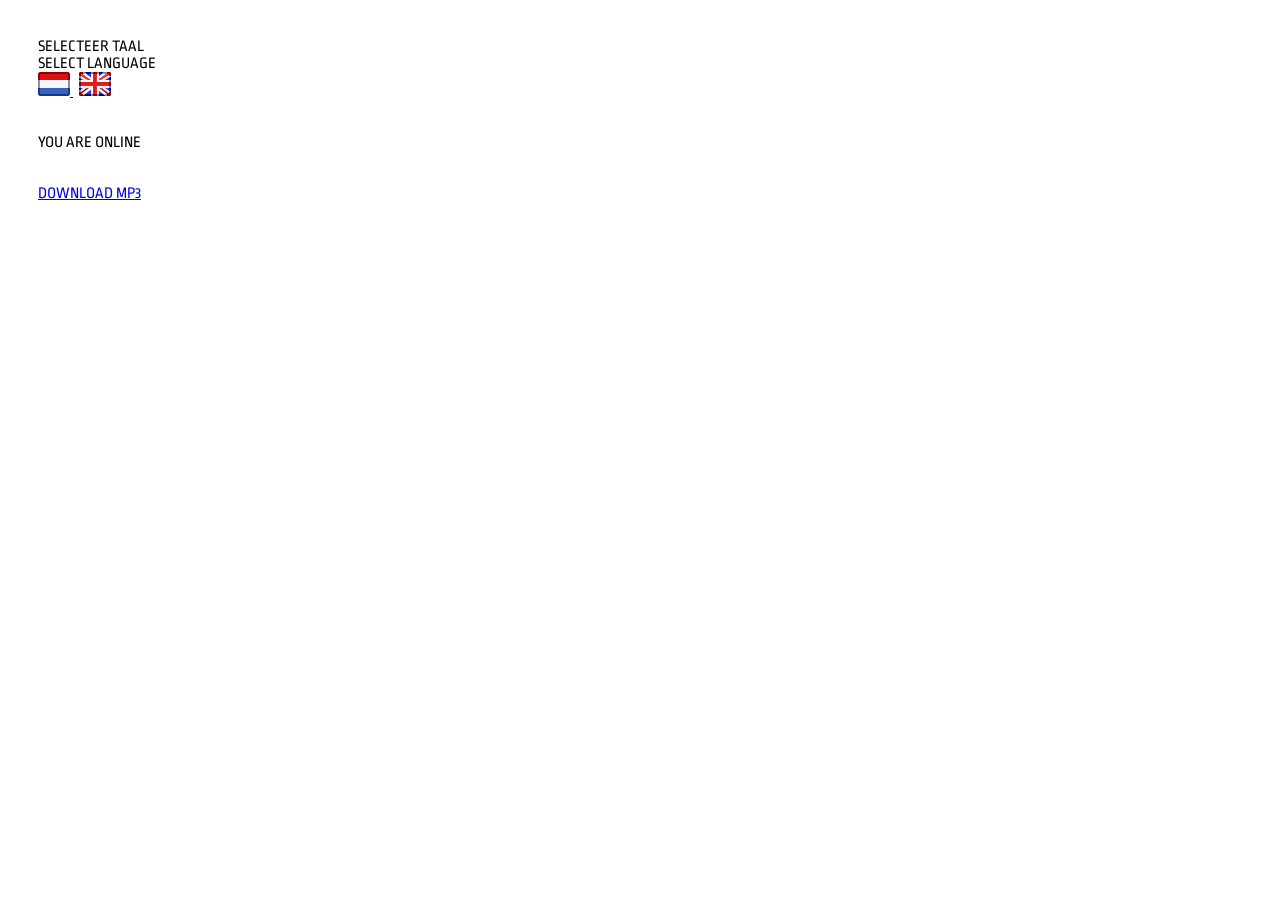
<file: index.html>
<!DOCTYPE html>
<html lang="en" manifest="adi.appcache">

<head>
    <meta charset="UTF-8">
    <meta name="viewport" content="width=device-width, initial-scale=1.0">
    <meta http-equiv="X-UA-Compatible" content="ie=edge">
    <link rel="stylesheet" type="text/css" href="default.css">
    <script type="text/javascript" src="functions.js"></script>
    <title>Afsluitdijk Icoon</title>
</head>

<body>

    <div id="language">
        <div>SELECTEER TAAL</div>
        <div>SELECT LANGUAGE</div>
        <a href="javascript: selectLanguage('nl');">
            <img src="flag_nl.png" />
        </a>&nbsp;
        <a href="javascript: selectLanguage('en');">
            <img src="flag_uk.png" />
        </a>
    </div>

    <div id="status">
        <div class="loader"></div>&nbsp;DOWNLOADING AUDIO TOUR
        <br/>
        <br />
        <div>HOLD ON, THIS MIGHT TAKE A WHILE (
            <span id="loaded"></span> % LOADED)</div>
    </div>
    <br />
    <br />

    <div id="onlinestatus"></div>
    <br />
    <br />

    <a id="download" href="pinkfloyd2.mp3" download="pinkfloyd2.mp3">DOWNLOAD MP3</a>

    <script type="text/javascript" src="jquery-3.2.1.min.js"></script>
    <script type="text/javascript" src="main.js"></script>
</body>

</html>
</file>
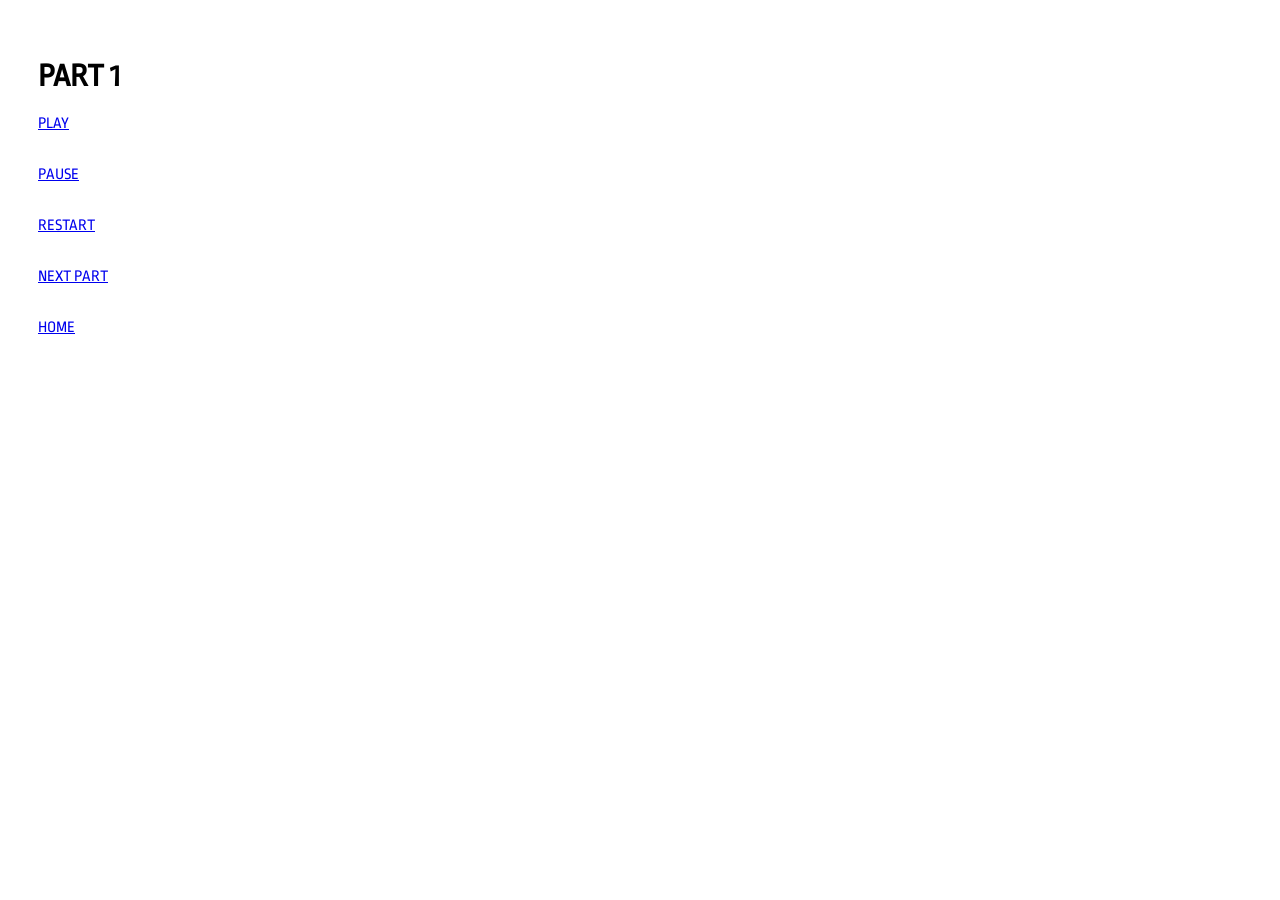
<file: audiotour1.html>
<!DOCTYPE html>
<html lang="en" manifest="adi.appcache">

<head>
    <meta charset="UTF-8">
    <meta name="viewport" content="width=device-width, initial-scale=1.0">
    <meta http-equiv="X-UA-Compatible" content="ie=edge">
    <link rel="stylesheet" type="text/css" href="default.css">
    <script type="text/javascript" src="jquery-3.2.1.min.js"></script>
    <script type="text/javascript" src="functions.js"></script>
    <script type="text/javascript" src="audiotour.js"></script>
    <title>Afsluitdijk Icoon</title>
</head>

<body>

    <audio id="audiofile">
        <source src="audio2.mp3" type="audio/mp3">
    </audio>

    <h1>PART 1</h1>

    <div><a href="javascript: play()">PLAY</a></div>
    <br /><br />
    <div><a href="javascript: pause()">PAUSE</a></div>
    <br /><br />
    <div><a href="javascript: restart()">RESTART</a></div>
    <br /><br />
    <div><a href="audiotour2.html">NEXT PART</a></div>
    <br /><br />
    <div><a href="/">HOME</a></div>

</body>

</html>
</file>
<file: default.css>
@font-face {
    font-family: 'Ropa Sans';
    font-style: normal;
    font-weight: 400;
    src: local('Ropa Sans Regular'), local('RopaSans-Regular'), url(Sr4SZjJG2shlLRwOkNqcEoX0hVgzZQUfRDuZrPvH3D8.woff2) format('woff2');
    unicode-range: U+0100-024F, U+1E00-1EFF, U+20A0-20AB, U+20AD-20CF, U+2C60-2C7F, U+A720-A7FF;
  }
  
  
  /* latin */
  
  @font-face {
    font-family: 'Ropa Sans';
    font-style: normal;
    font-weight: 400;
    src: local('Ropa Sans Regular'), local('RopaSans-Regular'), url(QnguTd82yEUxQZygH2gm8JBw1xU1rKptJj_0jans920.woff2) format('woff2');
    unicode-range: U+0000-00FF, U+0131, U+0152-0153, U+02C6, U+02DA, U+02DC, U+2000-206F, U+2074, U+20AC, U+2212, U+2215;
  }
  
  body {
    font-family: 'Ropa Sans', sans-serif;
    font-size: 1em;
    padding: 30px;
  }
  
  a {
    text-decoration: underline;
  }

  .loader {
    border: 2px solid #f3f3f3;
    border-radius: 50%;
    border-top: 2px solid #3498db;
    width: 12px;
    height: 12px;
    -webkit-animation: spin 2s linear infinite;
    animation: spin 2s linear infinite;
    display: inline-block;
  }
  
  @-webkit-keyframes spin {
    0% { -webkit-transform: rotate(0deg); }
    100% { -webkit-transform: rotate(360deg); }
  }
  
  @keyframes spin {
    0% { transform: rotate(0deg); }
    100% { transform: rotate(360deg); }
  }
</file>
